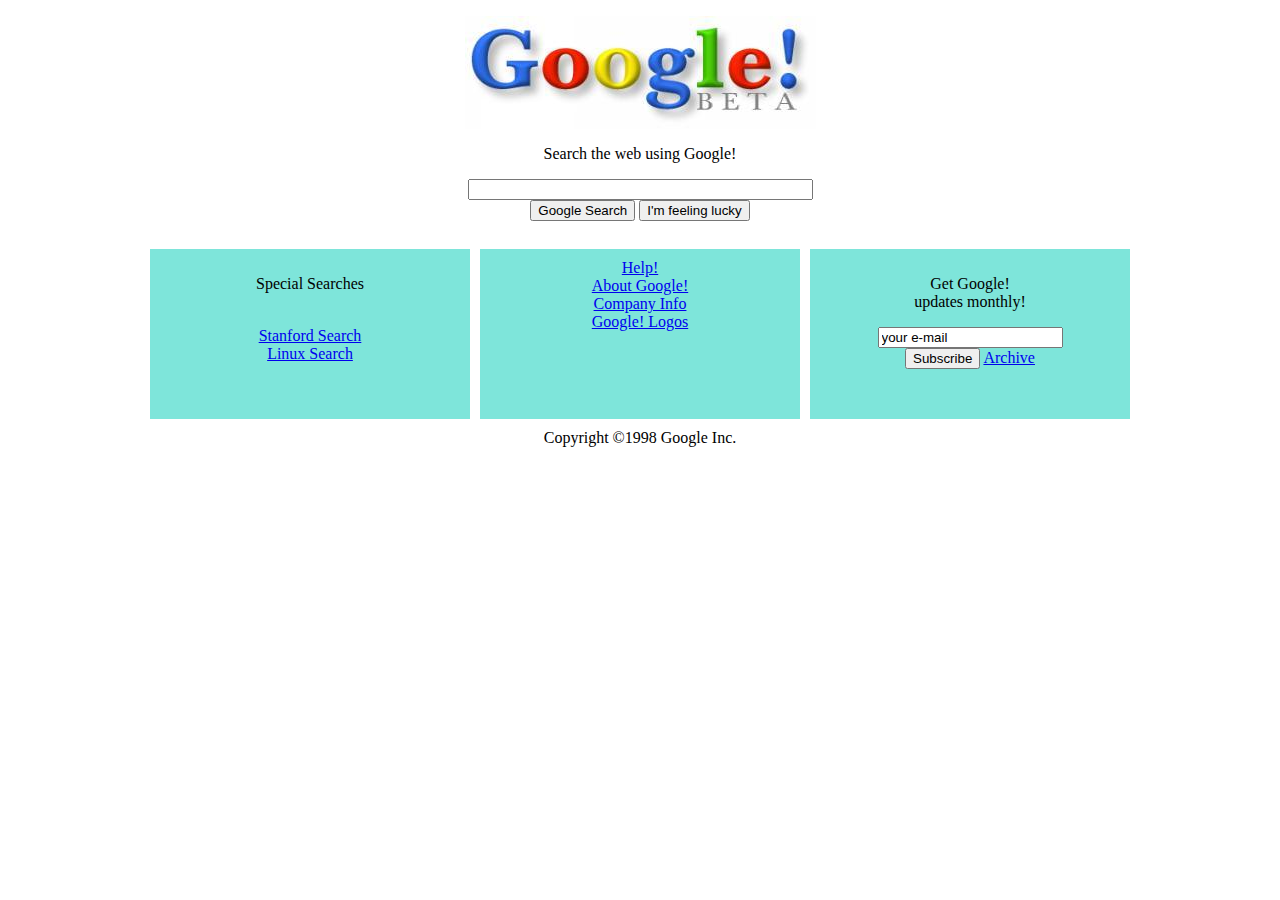
<file: CSS-Odev2/index.html>
<!DOCTYPE html>
<html lang="en">

<head>
    <meta charset="UTF-8">
    <meta http-equiv="X-UA-Compatible" content="IE=edge">
    <meta name="viewport" content="width=device-width, initial-scale=1.0">
    <title>Google</title>
    <link rel="stylesheet" href="style.css">

</head>

<body>

    <div class="container">

        <div class="logo">
            <img src="google.jpg" alt="Google" width="351px" height="113px">
        </div>

        <div class="search-bar">
            <p>Search the web using Google!</p>
            <input type="text" value size="40"><br>
            <input type="submit" value="Google Search">
            <input type="submit" value="I'm feeling lucky">
        </div>

        <div class="content">

            <div class="cards">
                <p>Special Searches</p><br>
                <a href="#">Stanford Search</a><br>
                <a href="#">Linux Search</a>

            </div>
            <div class="cards">
                <a href="#">Help!</a><br>
                <a href="#">About Google!</a><br>
                <a href="#">Company Info</a><br>
                <a href="#">Google! Logos</a>

            </div>
            <div class="cards">
                <p>Get Google! <br> updates monthly! <br></p>
                <input type="text" value="your e-mail"><br>
                <input type="submit" value="Subscribe">
                <a href="#">Archive</a>
            </div>

        </div>
        <footer>
            <p>Copyright ©1998 Google Inc.</p>

        </footer>

    </div>

</body>

</html>
</file>
<file: CSS-Odev2/style.css>
body{
    margin:0;
    padding: 0;
}

.container{
    width: 1000px;
    height: 500px;
    margin:0 auto;
    /* background-color: black; */

}

.logo{
    width: 1000px;
    /* background-color: green; */
    height: 113px;
    float:left;
    text-align: center;
}


.search-bar{
    width: 1000px;
    height: 100px;
    float: left;
    /* background-color: blue; */
    text-align: center;
    padding-bottom: 1%;
}

.content{
    width: 1000px;
    float: left;
    margin: 10px 10px;
}


.cards{
    text-align: center;
    width: 30%;
    height: 150px;
    float: left;
    padding: 1%;
    margin-right: 1%;
    background-color: #7EE5DA;
    
}

footer{
    text-align: center;
}

/* Tam olmadı ama yaklaştım :) */
</file>
